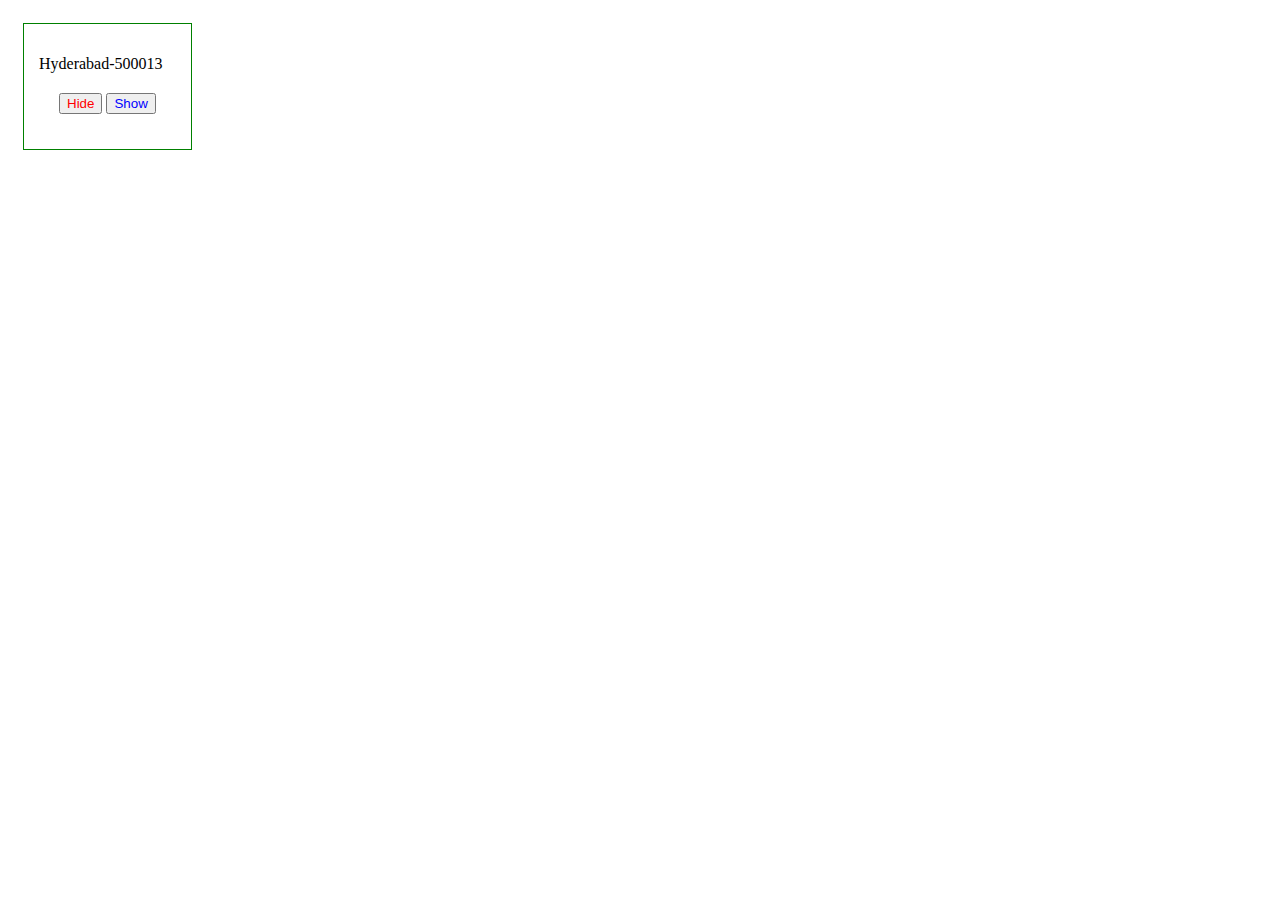
<file: html/test.html>
<!DOCTYPE html>
<!--[if lt IE 7]>      <html class="no-js lt-ie9 lt-ie8 lt-ie7"> <![endif]-->
<!--[if IE 7]>         <html class="no-js lt-ie9 lt-ie8"> <![endif]-->
<!--[if IE 8]>         <html class="no-js lt-ie9"> <![endif]-->
<!--[if gt IE 8]>      <html class="no-js"> <!--<![endif]-->
<html>
    <head>
        <meta charset="utf-8">
        <meta http-equiv="X-UA-Compatible" content="IE=edge">
        <title>Hyderabaf</title>
        <meta name="description" content="">
        <meta name="viewport" content="width=device-width, initial-scale=1">
        <link rel="stylesheet" href="">
    </head>
    <body>
       
               
        
      
            
            <script src="https://ajax.googleapis.com/ajax/libs/jquery/3.5.1/jquery.min.js"></script>
<script>
$(document).ready(function(){
  $("#hide").click(function(){
    $("p").hide();
  });
  $("#show").click(function(){
    $("p").show();
  });
});
</script>


<div class="boxed" style="border: 1px solid green;display: inline-block;margin: 15px;padding: 15px; ;">
    <p>Hyderabad-500013</p>
<div style="margin:20px;">
<button id="hide" style="color: red;">Hide</button>
<button id="show" style="color: blue;">Show</button>

</div>
</div>
            </script>
        <!--[if lt IE 7]>
            <p class="browsehappy">You are using an <strong>outdated</strong> browser. Please <a href="#">upgrade your browser</a> to improve your experience.</p>
        <![endif]-->
        
        <script src="" async defer></script>
    </body>
</html>
</file>
